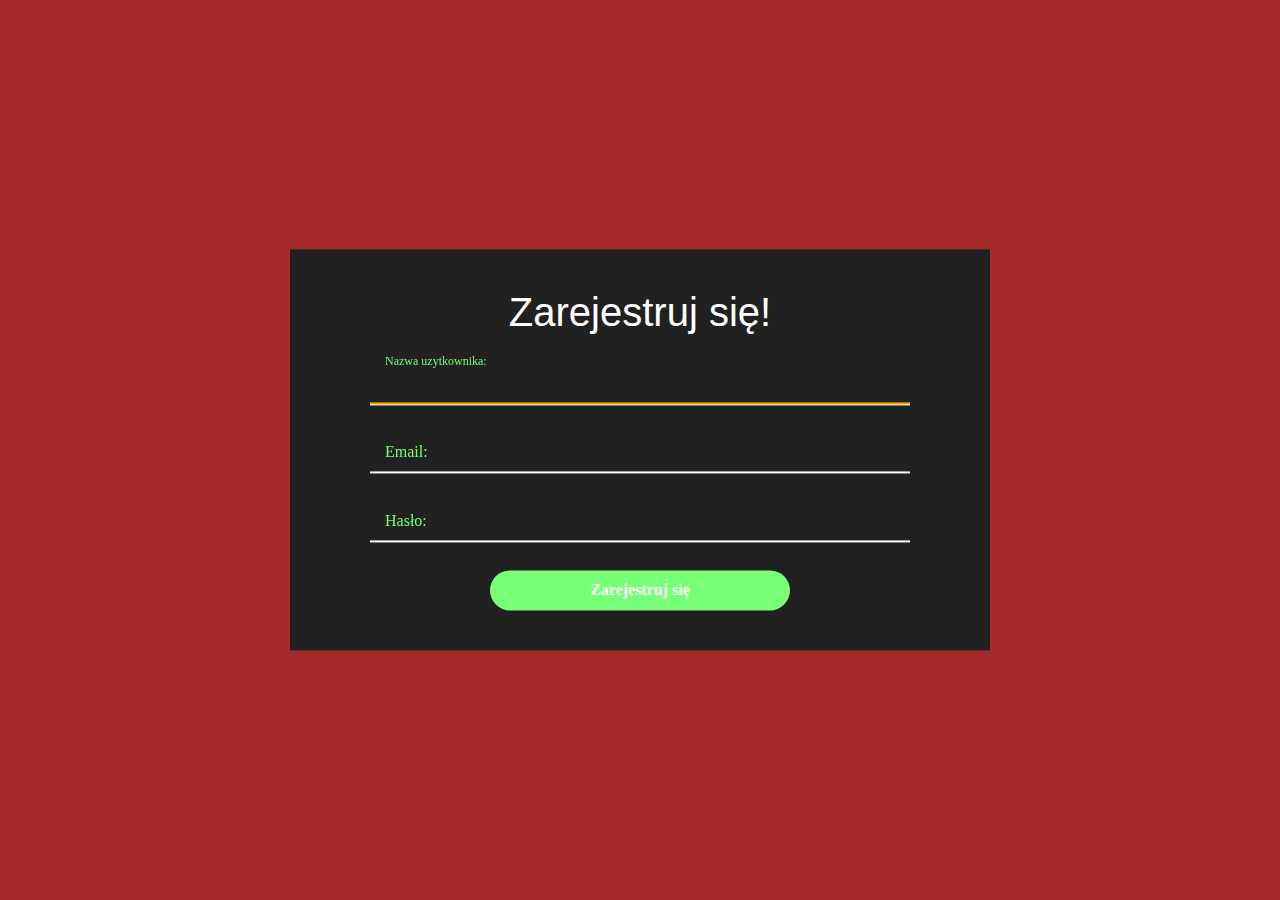
<file: index.html>
<!DOCTYPE html>
<html lang="en">
  <head>
    <meta charset="UTF-8" />
    <meta name="viewport" content="width=device-width, initial-scale=1.0" />
    <title>Form 2 - register with styles</title>
    <link rel="stylesheet" href="normalize.css"/>
    <link rel="stylesheet" href="style.css" />
  </head>
  <body>
    <div class="form-wrapper">
      <form method="POST" action="http://www.frontend.com/register">
        <div class="text-center">Zarejestruj się!</div>

        <div class="form-row">
          <div class="input-wrapper">
            <input
              type="text"
              id="name"
              name="name"
              value=""
              required
              autofocus
            />
            <label for="name">Nazwa uzytkownika:</label>
            <span class="icon-wrapper bg-primary">
              <i class="fas fa-user"></i>
            </span>
          </div>
        </div>

        <div class="form-row">
          <div class="input-wrapper">
            <input
              type="email"
              id="email"
              name="email"
              value=""
              required
            />
            <label for="email">Email:</label>
            <span class="icon-wrapper bg-primary">
              <i class="fas fa-envelope"></i>
            </span>
          </div>
        </div>

        <div class="form-row">
          <div class="input-wrapper">
            <input
              type="password"
              id="password"
              name="password"
              value=""
              required
            />
            <label for="password">Hasło:</label>
            <span class="icon-wrapper bg-primary">
              <i class="fas fa-lock"></i>
            </span>
          </div>
        </div>

        <div class="form-cta">
          <button type="submit" class="btn btn-primary">Zarejestruj się</button>
        </div>
      </form>
    </div>
  </body>
</html>
</file>
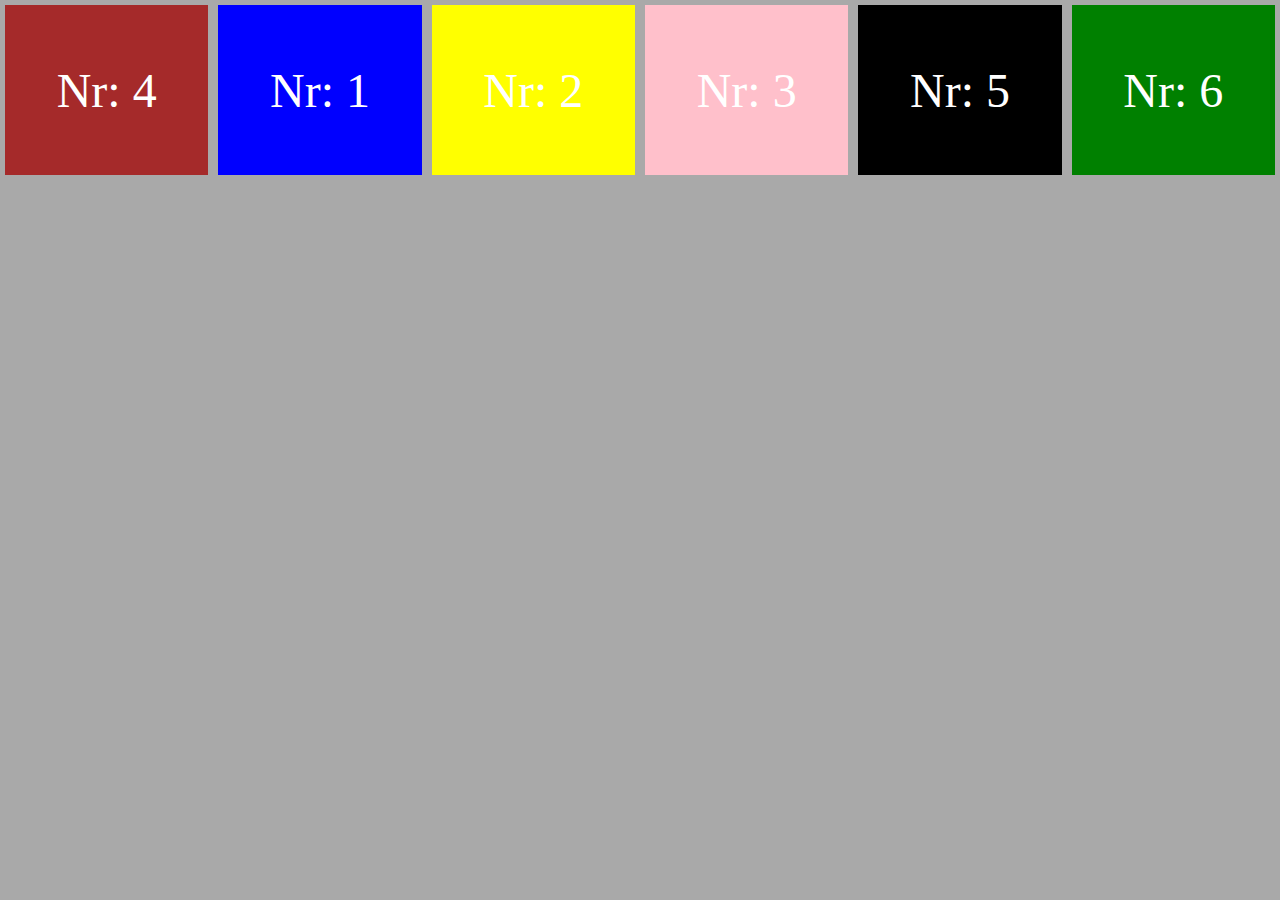
<file: formularz3/index.html>
<!DOCTYPE html>
<html lang="en">
  <head>
    <meta charset="UTF-8" />
    <meta name="viewport" content="width=device-width, initial-scale=1.0" />
    <title>Form1</title>
    <link rel="stylesheet" href="style_base.css" />
    <link rel="stylesheet" href="flex_size.css" />
  </head>
  <body>
      <div class="box">
          <span class="box_number"></span>
    </div>
   <div class="box">
      <span class="box_number"></span>
           </div>
  
 </div>
   <div class="box">
 <span class="box_number"></span>
 </div>
 </div>
  <div class="box">
 <span class="box_number"></span>
 </div>
   </div>
    <div class="box">
  <span class="box_number"></span>
   </div>
   <div class="box">
    <span class="box_number"></span>
     </div>

  </body>
     </html>
</file>
<file: formularz3/flex_size.css>
body{
    display: flex;

    /* row column row-reverse column-reverse */
    flex-direction: row; 
    /* row - Left to right , row-reverse - Right to left */
    /* column - from the top down (od góry do dołu), column-reverse - from the down top (dołu do góry) */


    /* Wzgledem osi głownej - tej ktora wskazuje flex-direction: ; */
    /* wrap nowrap(domyslnie) wrap-reverse*/
    flex-wrap: wrap;
    /* flex-start(domyslna) , flex-end, center, space-evenly, space-around ...*/
    justify-content: flex-start;
    align-content: flex-start;
}

.box {
    display: flex;
    justify-content: center;
    align-items: center;
flex-grow: 1;
     /*flex-basis: 100% // nadpisuje rozmiar elementu
*/
order: 0;
    }

.box:nth-child(4){
    flex-shrink: 1;
}

.box:nth-child(4){
    order: -4;
}
</file>
<file: style.css>
* {
    padding: 0;
    margin: 0;
    box-sizing: border-box;
    /* NORMALIZE.CSS */
}


body{
    background-color: brown;
}

.form-wrapper{
    position: absolute;
    top:50%;
    left: 50%;
    width: 700px;
    padding: 40px 80px;
    background: #212121;
    transform: translate(-50%,-50%);
}

.text-center{
    color: #fff;
    font-family: Arial, Helvetica, sans-serif;
    font-size: 40px;
    text-align: center;
    margin-bottom: 30px;
    font-weight: normal;
}

.form-row{
    height: 40px;
    margin-bottom: 15px;
    clear: both;
}

.input-wrapper{
    height: 100%;
    position: relative;
    clear: both;
    border-bottom: 2px solid white;
    transition: 0.5s;
}

.input-wrapper::after{
    position: absolute;
    content: "";
    width: 100%;
    height: 2px;
    bottom: -1px;
    left: 0;
    background: orange;
    transform: scaleX(0);
    transition: 1s ease;
}

.input-wrapper > input {
    width: 100%;
    float: left;
    padding: 10px 15px;
    color: #fff;
    margin-bottom: 30px;
    border: none;
    outline: none;
    background: transparent;
}

.input-wrapper > input:focus ~ label,
.input-wrapper > input:valid ~ label
{
    top: -20px;
    left: 15px;
    color: #77ff77;
    font-size: 12px;
}

.input-wrapper > label{
    position:absolute;
    top:0;
    left: 15px;
    padding: 10px 0;
    font-size: 1rem;
    color: #77ff77;
    transition: 0.5s;
    pointer-events: none;
}


.input-wrapper:focus-within::after{
    transform: scaleX(1);
}

.form-cta{
    text-align: center;
}

.form-cta button{
    width: 300px;
    height: 40px;
    border-radius: 30px;
    background-color: #77ff77;
    border: none;
    color: white;
    font-weight: bold;
    cursor: pointer;
}

.form-cta button{
    width: 300px;
    height: 40px;
    border-radius: 30px;
    background-color: #77ff77;
    border: none;
    color: white;
    font-weight: bold;
    cursor: pointer;
}

/* media queries rules */

@media all and (max-width: 450px){
    body{display: none;}
}


@media all and (max-width: 768px){
    .form-cta button{
        width: 100%;
    }

    input{
        font-size: 2.5rem;
    }

    .text-center{
        font-size: 20px;
    }
}
</file>
<file: formularz3/style_base.css>
style_base.css

* {
    box-sizing: border-box;
}

body{
    background-color: darkgrey;
    color: white;
    padding: 0;
    margin: 0;
    counter-reset: box;
    width: 100vw;  /* vw viewport width */
    height: 100vh;  /* vh viewport height */
}

.box{
    height: 150px;
    width: 150px;
    background-color: blue;
    padding: 10px;
    margin: 5px;
    counter-increment: box_number;
    
}
/*
.box:nth-child(2) {
    height: 100px;
}

.box:nth-child(3) {
    height: 300px;
    padding-top: 50px;
}
*/
.box_number::before{
    content: "Nr: " counter(box_number);
    font-size: 3rem;
}

.box:nth-child(2){
    background-color: yellow;
}
.box:nth-child(3){
    background-color: pink;
}
.box:nth-child(4){
    background-color: brown;
}
.box:nth-child(5){
    background-color: black;
}

.box:nth-child(6){
    background-color: green;
}
</file>
